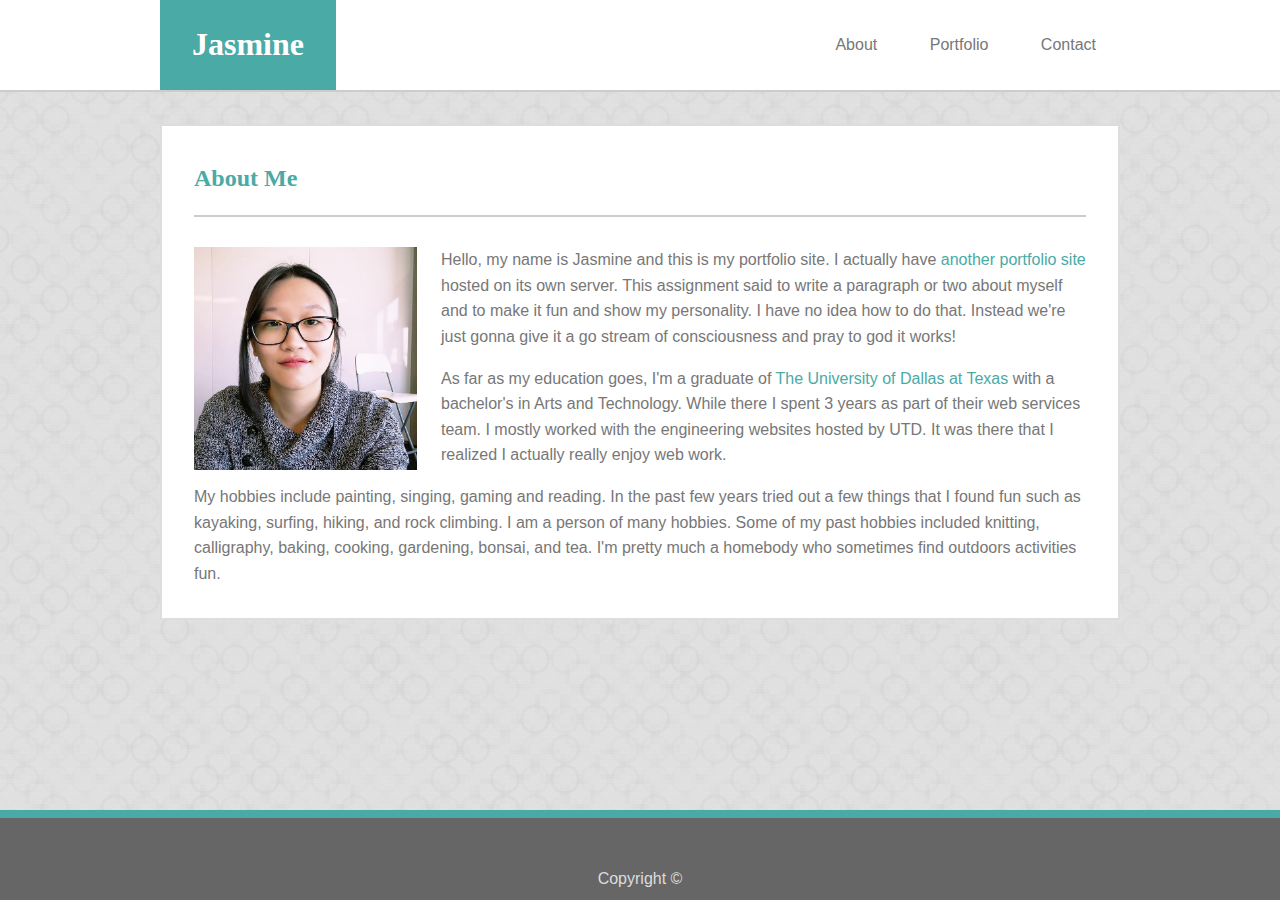
<file: index.html>
<!DOCTYPE html>
<html>
    <head>
        <title>About Me | Jasmine's Basic Portfolio</title>

        <!-- Stylesheets -->
        <link rel="stylesheet" type="text/css" href="assets/css/style.css">
    </head>
    
    <body>

        <!-- Heading -->
        <header>
            <div class="wrap">
                <h1>Jasmine</h1>

                <nav>
                    <ul>
                        <li><a aria-label="About" href="#">About</a></li>
                        <li><a aria-label="Portfolio" href="portfolio.html">Portfolio</a></li>
                        <li><a aria-label="Contact" href="contact.html">Contact</a></li>
                    </ul>
                </nav>
            </div>
        </header>

        <!-- About Me -->
        <article>
            <h2>About Me</h2>
            <img class="avatar" src="assets/images/jasmine_tsai.jpg" alt="an image of jasmine the owner of this portfolio">
            <p>Hello, my name is Jasmine and this is my portfolio site. I actually have <a href="jtsai972.space">another portfolio site</a> hosted on its own server. This assignment said to write a paragraph or two about myself and to make it fun and show my personality. I have no idea how to do that. Instead we're just gonna give it a go stream of consciousness and pray to god it works!</p>

            <p>As far as my education goes, I'm a graduate of <a href="https://utdallas.edu/" alt="a link to UT Dallas' website">The University of Dallas at Texas</a> with a bachelor's in Arts and Technology. While there I spent 3 years as part of their web services team. I mostly worked with the engineering websites hosted by UTD. It was there that I realized I actually really enjoy web work.</p>

            <p>My hobbies include painting, singing, gaming and reading. In the past few years tried out a few things that I found fun such as kayaking, surfing, hiking, and rock climbing. I am a person of many hobbies. Some of my past hobbies included knitting, calligraphy, baking, cooking, gardening, bonsai, and tea. I'm pretty much a homebody who sometimes find outdoors activities fun.</p>

            <p></p>
        </article>

        <!-- Footer -->
        <footer>
            <p>Copyright &copy;</p>
        </footer>

        <!-- Obvious comments are obvious -->
    </body>
</html>
</file>
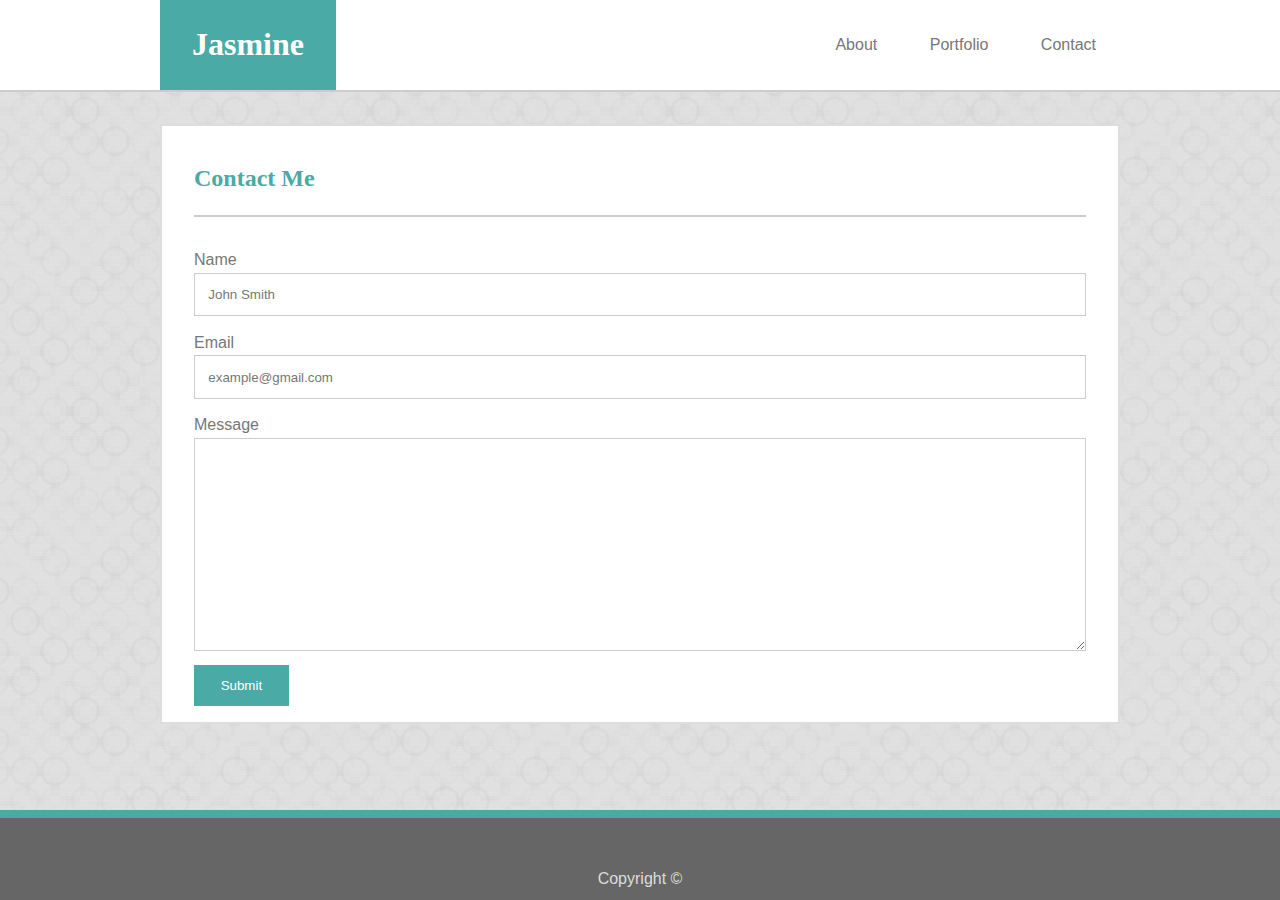
<file: contact.html>
<!DOCTYPE html>
<html>
    <head>
        <title>Contact Me | Jasmine's Basic Portfolio</title>

        <!-- Stylesheets -->
        <link rel="stylesheet" type="text/css" href="assets/css/style.css">
    </head>
    
    <body>
        <!-- Headings -->
        <header>
            <div class="wrap">
                <h1>Jasmine</h1>
                
                <nav>
                    <ul>
                        <li><a aria-label="About" href="index.html">About</a></li>
                        <li><a aria-label="Portfolio" href="portfolio.html">Portfolio</a></li>
                        <li><a aria-label="Contact" href="#">Contact</a></li>
                    </ul>
                </nav>
            </div>
        </header>

        <!-- Contact Page -->
        <article>
            <h2>Contact Me</h2>

            <form>
                <label for="name_input">Name</label>
                <input type="text" name="name" value="John Smith">
                
                <label for="email_input">Email</label>
                <input type="email" name="email address" value="example@gmail.com">

                <label for="message">Message</label>
                <textarea name="message input box" ></textarea>

                <button>Submit</button>
            </form>
        </article>

        <!-- Footer -->
        <footer>
            <p>Copyright &copy;</p>
        </footer>

        <!-- Obvious comments are obvious -->
    </body>
</html>
</file>
<file: assets/css/style.css>
/* General Page Style */

* {
    box-sizing: border-box;
}
body {
    background: #ddd url("../images/strange_bullseyes.png") repeat center;
    background-color: #ddd;
    color: #777;
    font-family: 'Arial', 'Helvetica Neue', Helvetica, sans-serif;
    font-size: 100%;
    height: auto;
    line-height: 1.6em;
    margin: auto;
    overflow: auto;
}

h1, h2, h3, h4, h5, h6 {
    font-family: 'Georgia', Times, 'Times New Roman', serif;
    color: #4aaaa5;
}
a {
    color:#4aaaa5;
    text-decoration: none;
}
article a:hover, article a:visited {
    color: #a54aaa;
    text-decoration: underline;
}

header {
    background-color: #fff;
    border-bottom: 2px solid #ccc;
    overflow: auto;
}
    header h1 {
        background-color: #4aaaa5;
        color: #fff;
        display: inline-block;
        margin: 0;
        padding: 1em;
    }
    nav {
        float: right;
    }
        nav, nav ul {
            display: inline-block;
            margin: 0;
        }
        nav ul li {
            display: inline-block;
            list-style: none;
        }
        nav a {
            color: #777;
            display: inline-block;
            padding: 2em 1.5em;
        }
        nav a:hover {
            background: #4aaaa5;
            color: white;
            text-decoration: none;
        }

    .wrap, article {
        margin: 0 auto;
        width: 90%;
            max-width: 960px;
    }

article {
    background-color: #fff;
    border: 2px solid #ddd;
    margin: 2em auto;
        margin-bottom: 8em;
    padding: 1em 2em;
}
    h2 {
        border-bottom: 2px solid #ccc;
        margin-top: 0;
        margin-bottom: 1.25em;
        padding: 1em 0;
    }  

footer {
    background-color: #666;
    border-top: 0.5em solid #4aaaa5;
    color: #ddd;
    padding-top: 2em;
    position: fixed;
        bottom: 0;
    text-align: center;
    width: 100%;
}
footer p {
    margin-bottom: 0.5em;
}

/* About Page styles */
.avatar {
    float: left;
    margin-right: 1.5em;
    width: 25%;
}

/* Portfolio Page styles */
.flex {
    display: flex;
    flex-wrap: wrap;
    justify-content: flex-start;
}
figure {
    margin: 0;
        margin-bottom: 1em;
        margin-right: 3em;
    position: relative;
    width: 33%;
}
figure img {
    width: 100%;
}
figure figcaption {
    background: #4aaaa5;
    color: white;
    margin-bottom: 1em;
    padding: 1em;
    position: absolute;
        bottom: 0.5em;
    text-align: center;
    width: 100%;
}

/* Contact Page styles */
label, input, textarea {
    display: block;
    width: 100%;
}

input, textarea {
    border: 1px solid #ccc;
    margin-bottom: 1em;
    padding: 1em;
}
    input[value] {
        color: #777;
    }
    
textarea {
    min-height: 16em;
}
button {
    background-color: #4aaaa5;
    border: none;
    color: white;
    padding: 1em 2em;
}
</file>
